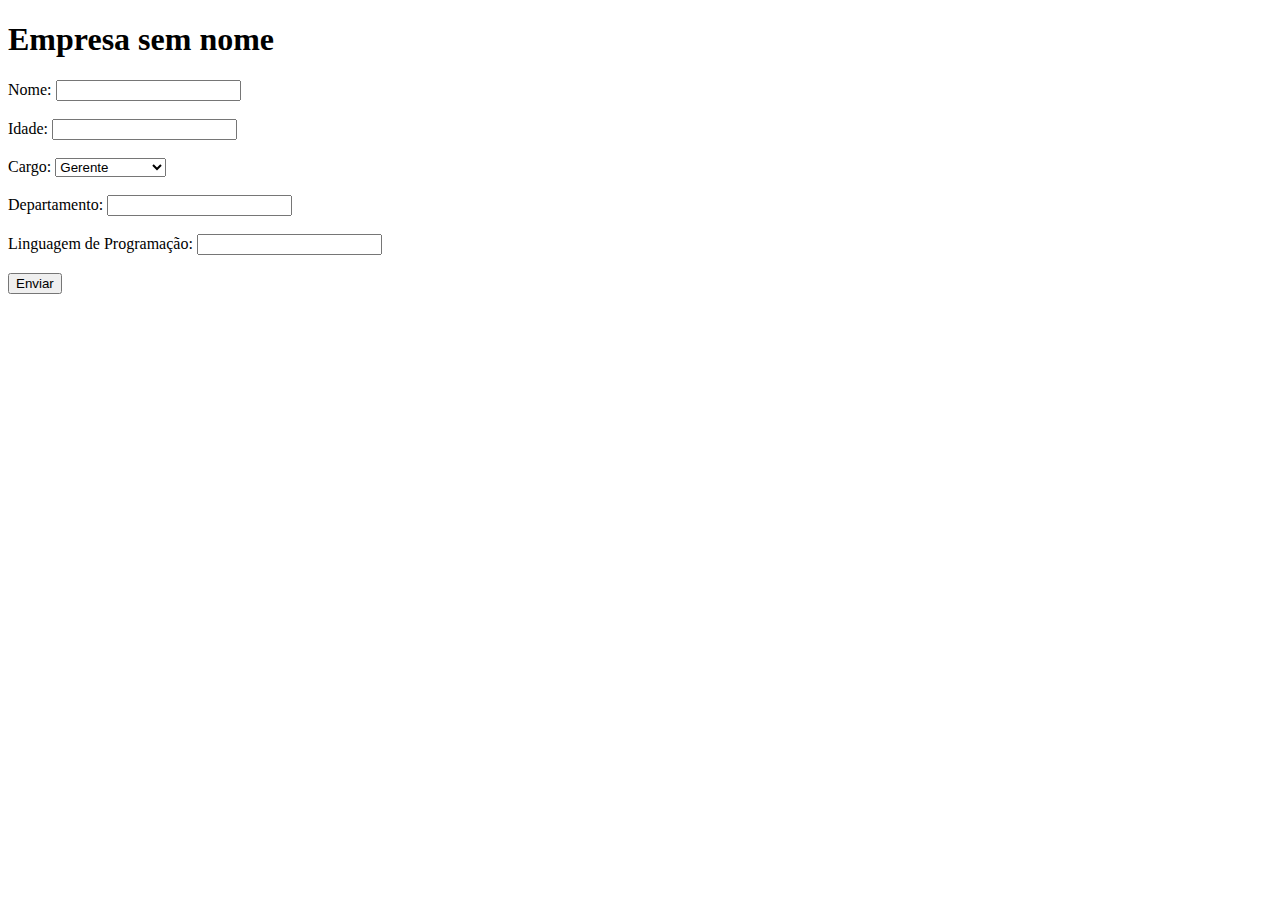
<file: Exercícios/Aula 14.html>
<!DOCTYPE html>
<html lang="pt-BR">
<head>
    <meta charset="UTF-8">
    <meta name="viewport" content="width=device-width, initial-scale=1.0">
    <title>Exercício Aula 18 </title>
</head>
<body>
    <h1>Empresa sem nome</h1>
    <form id="funcionario-form">
        <label for="nome">Nome:</label>
        <input type="text" id="nome" name="nome"><br><br>

        <label for="idade">Idade:</label>
        <input type="number" id="idade" name="idade"><br><br>

        <label for="cargo">Cargo:</label>
        <select id="cargo" name="cargo">
            <option value="Gerente">Gerente</option>
            <option value="Desenvolvedor">Desenvolvedor</option>
        </select><br><br>

        <div id="gerente-extra">
            <label for="departamento">Departamento:</label>
            <input type="text" id="departamento" name="departamento"><br><br>
        </div>

        <div id="dev-extra">
            <label for="linguagem">Linguagem de Programação:</label>
            <input type="text" id="linguagem" name="linguagem"><br><br>
        </div>

        <button type="button" onclick="processarFormulario()">Enviar</button>
    </form>

    <div id="resultado"></div>
    <div id="erro" style="color: red;"></div>

    <script src="Aula 14.js"></script>
</body>
</html>
</file>
